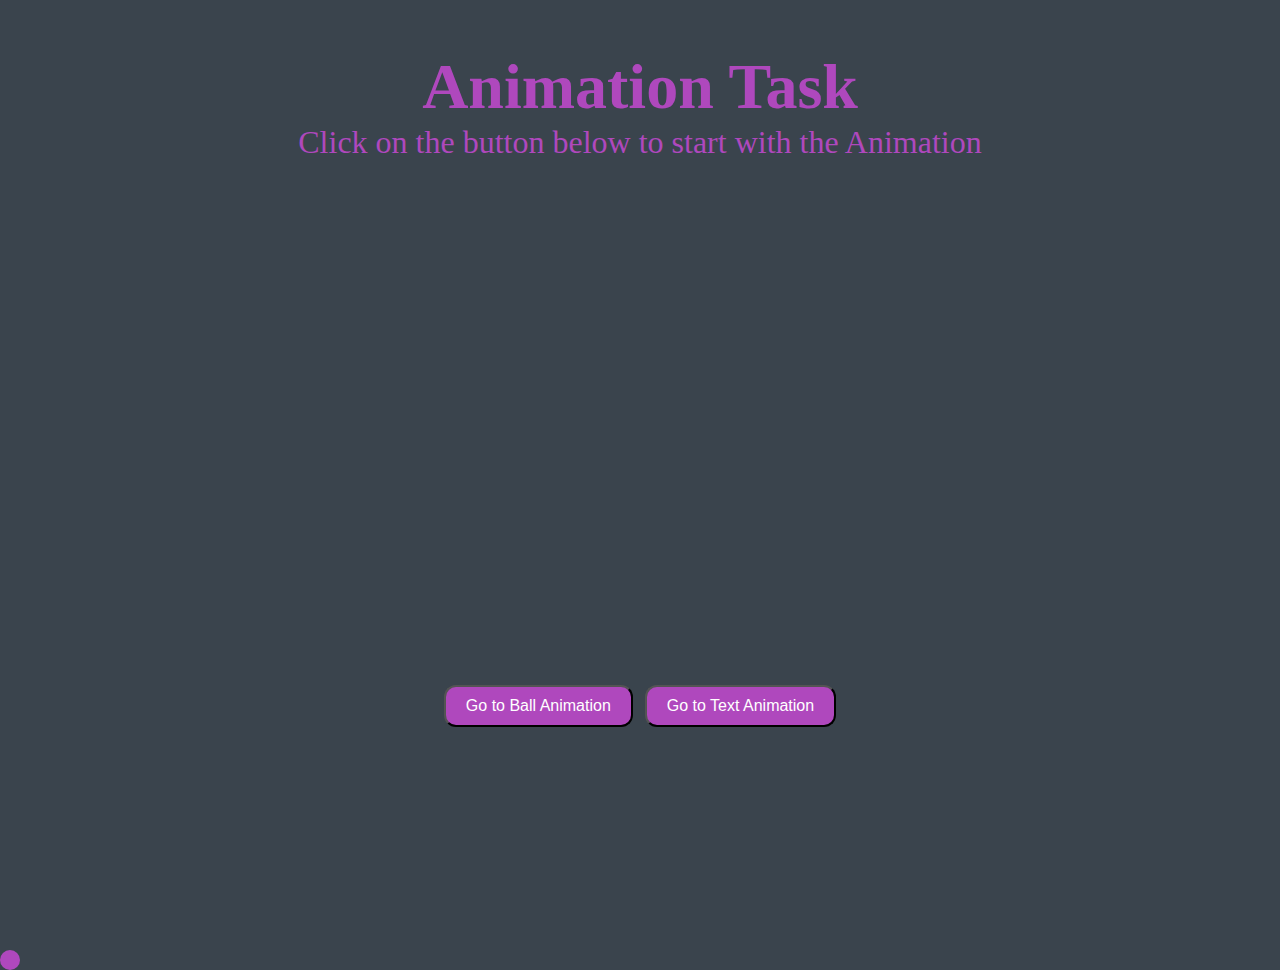
<file: index.html>
<!DOCTYPE html>
<html lang="en">
<head>
    <meta charset="UTF-8">
    <meta name="viewport" content="width=device-width, initial-scale=1.0">
    <link rel="icon" type="image/x-icon" href="home.png">
    <link rel="stylesheet" href="style.css">
    <title>Animation</title>
</head>
<body>

    <div id="hero">
        <div id="heading"> <h1>Animation Task</h1> </div>
        <div id="instruction"> <p>Click on the button below to start with the Animation</p> </div>
        <div class="btn-div" >
            <button class="btn" onclick="window.location.href='anim.html'">Go to Ball Animation</button>
            <button class="btn" onclick="window.location.href='text.html'">Go to Text Animation</button>
        </div>
    </div>


    <div id="minicircle"></div>

    <script src="cursor.js"></script>
</body>
</html>
</file>
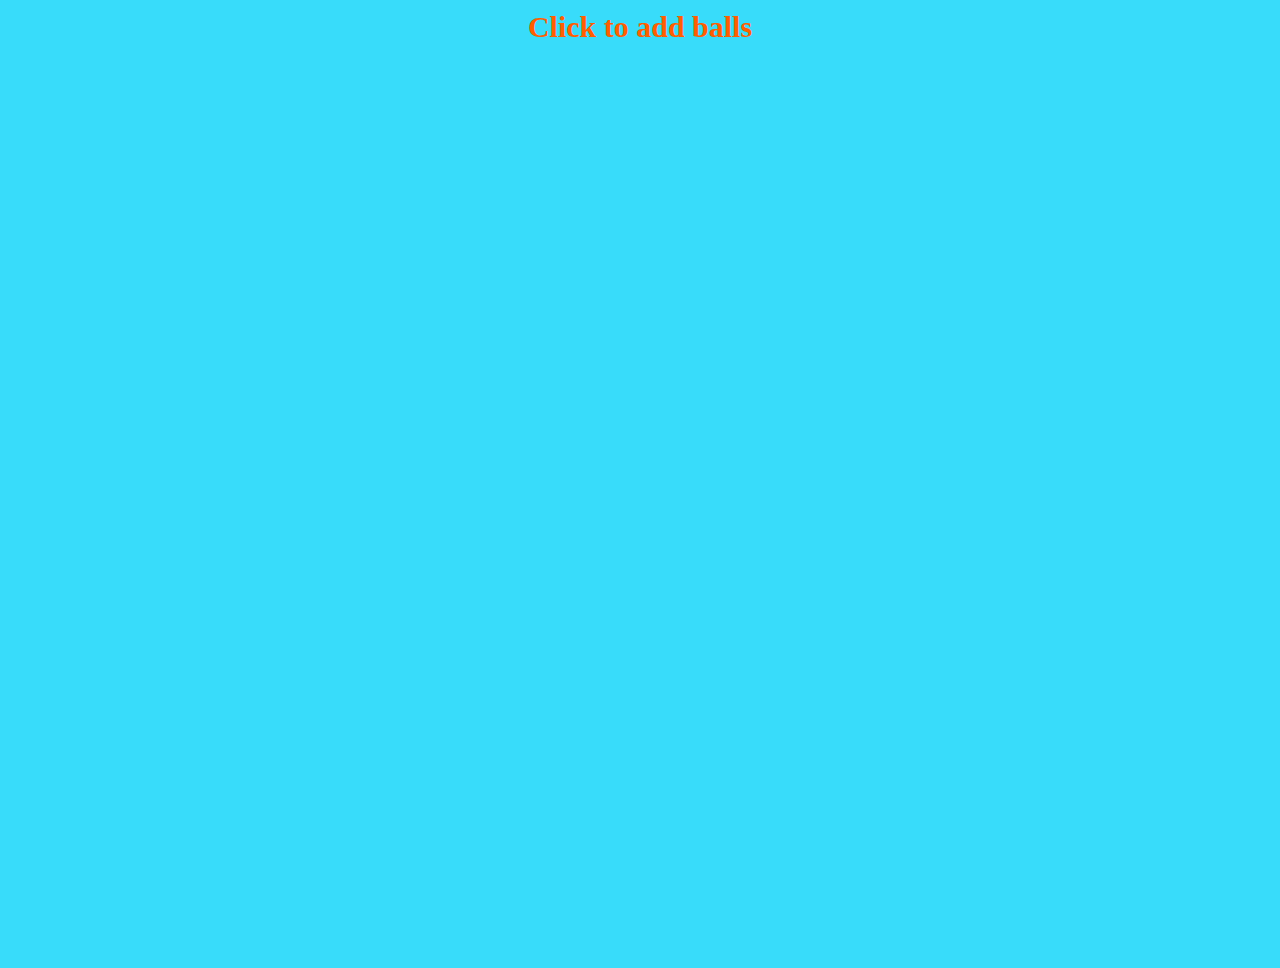
<file: anim.html>
<!DOCTYPE html>
<html lang="en">
<head>
    <meta charset="UTF-8">
    <meta http-equiv="X-UA-Compatible" content="IE=edge">
    <meta name="viewport" content="width=device-width, initial-scale=1.0">
    <link rel="icon" type="image/x-icon" href="ball.png">
    <title>Random Balls</title>
    <link rel="stylesheet" href="./anim.css">
</head>
<body>
    <h1 class="instruction" >Click to add balls</h1>
    <canvas id="canvas"></canvas>
    <script src="./anim.js"></script>
</body>
</html>
</file>
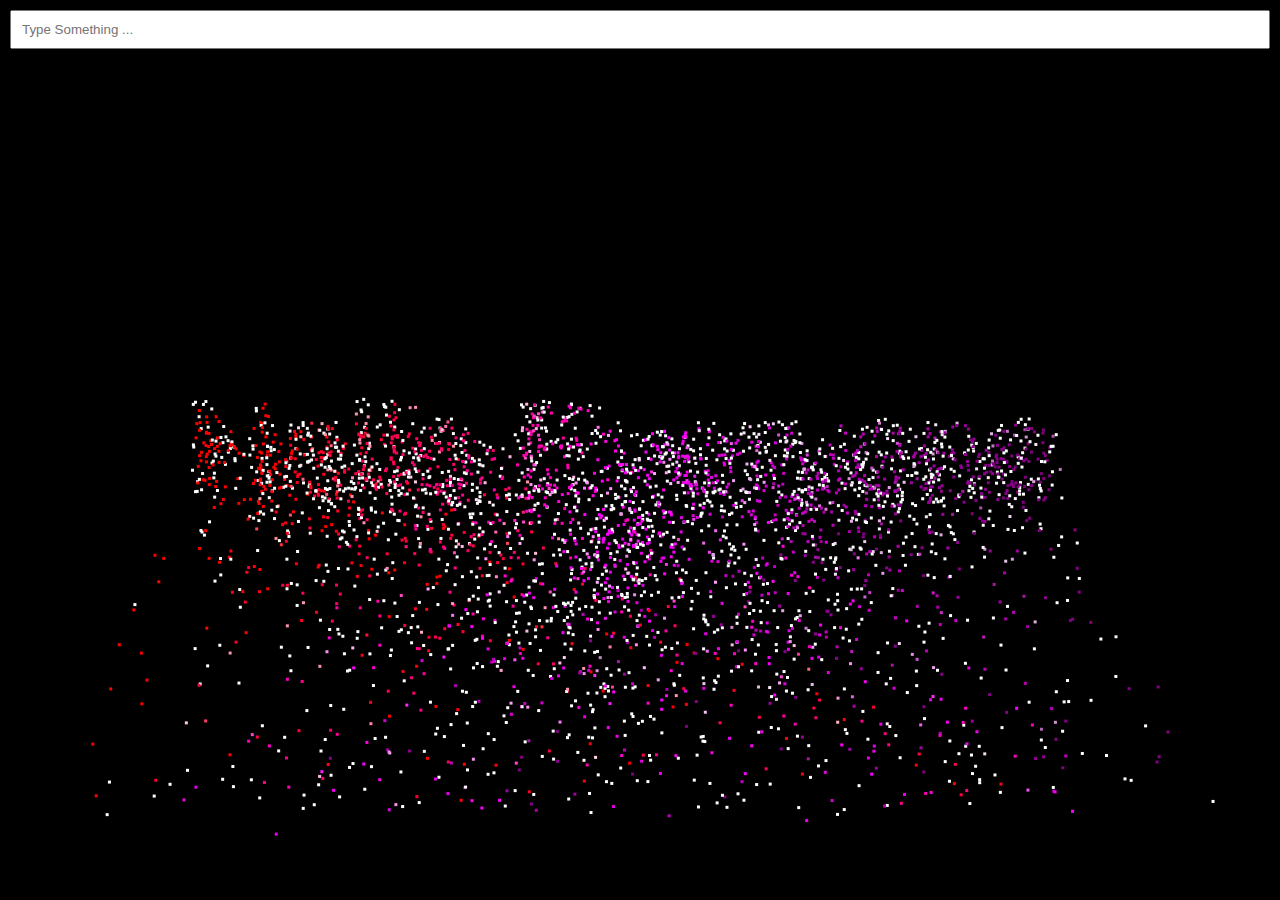
<file: text.html>
<!DOCTYPE html>
<html lang="en">
<head>
    <meta charset="UTF-8">
    <meta name="viewport" content="width=device-width, initial-scale=1.0">
    <link rel="icon" type="image/x-icon" href="text.png">
    <title>Text Animation</title>
    <link rel="stylesheet" href="text.css">
</head>
<body>
    <canvas id="canvas1"></canvas>
    <input type="text" id="textInput" placeholder="Type Something ...">

    <script src="text.js"></script>
</body>
</html>
</file>
<file: style.css>
*{
    margin: 0;
    padding: 0;
    background-color: rgb(58, 68, 77);
    cursor: none !important; 
}



#hero {
    text-align: center;
    margin-top: 50px;
    font-size: 2em;
    color:  rgb(175, 72, 189);
    height: 100vh;
}

#minicircle {
    width: 20px;
    height: 20px;
    background-color: rgb(175, 72, 189);
    border-radius: 50%;
    position: absolute;
    pointer-events: none;
}

.btn {
    background-color: rgb(175, 72, 189);
    color: white;
    padding: 10px 20px;
    text-align: center;
    text-decoration: none;
    display: inline-block;
    font-size: 16px;
    margin: 4px 2px;
    cursor: pointer;
    border-radius: 12px;
}

.btn:hover {
    background-color: rgb(58, 68, 77);
    color: rgb(175, 72, 189);
}

.btn-div {
    text-align: center;
    margin-top: 520px;
}
</file>
<file: anim.css>
body {
    margin: 0;
    padding: 0;
    background-color: rgb(56,220, 250);
    overflow: hidden;
}

canvas {
    z-index: 100;
}

.instruction {
    text-align: center;
    margin-top: 10px;
    font-size: 30px;
    color:  rgb(255, 94, 0);
}
</file>
<file: text.css>
* {
    padding: 0;
    margin: 0;
    box-sizing: border-box; /* box-sizing includes margin and padding therefore removes scrollbars */
}

canvas {
    background: black;
    position:absolute;
    top: 0;
    left: 0;
}

input {
    position: absolute;
    width: calc(100% - 20px); /* lets us perform calc when specifying css properties */
    padding: 10px;
    margin: 10px;
    z-index: 100;
}
</file>
